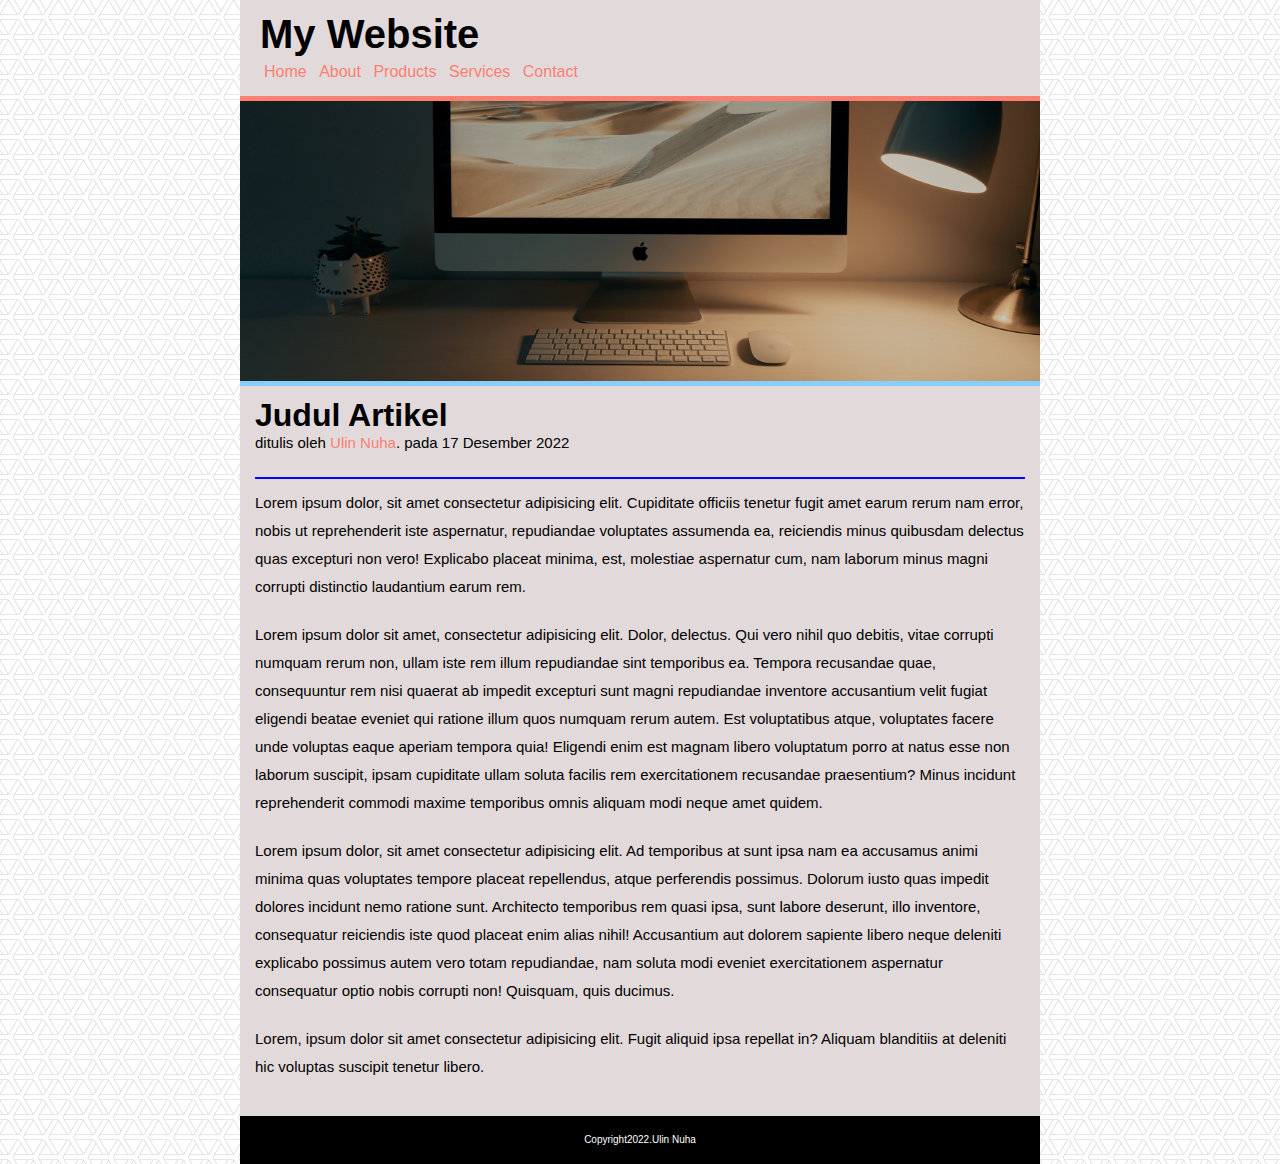
<file: project 1/Index.html>
<!DOCTYPE html>
<html lang="en">
<head>
    <meta charset="UTF-8">
    <meta http-equiv="X-UA-Compatible" content="IE=edge">
    <meta name="viewport" content="width=device-width, initial-scale=1.0">
    <title>Document</title>
    <link rel="stylesheet" href="style.css">
</head>
<body>

    <div class="container">
        <!-- ======judul dan navigasi statis===== -->
        <div class="header">
            <h1 class="judul">My Website</h1>
            <ul>
                <li><a href="#">Home</a></li>
                <li><a href="#">About</a></li>
                <li><a href="#">Products</a></li>
                <li><a href="#">Services</a></li>
                <li><a href="#">Contact</a></li>
            </ul>
        </div>
        <!-- ===akhir judul & navigasi statis=== -->
        <!-- ===== gambar   ===== -->
        <div class="hero"></div>
        <!-- ====akhir gambar==== -->
        <!-- ====    konten    === -->
        <div class="content">
            <h2>Judul Artikel</h2>
            <p class="penulis">ditulis oleh <a href="#">Ulin Nuha</a>. pada 17 Desember 2022</p>
            <hr width="100%" />
            <p>Lorem ipsum dolor, sit amet consectetur adipisicing elit. Cupiditate officiis tenetur fugit amet earum rerum nam error, nobis ut reprehenderit iste aspernatur, repudiandae voluptates assumenda ea, reiciendis minus quibusdam delectus quas excepturi non vero! Explicabo placeat minima, est, molestiae aspernatur cum, nam laborum minus magni corrupti distinctio laudantium earum rem.</p>
            <p>Lorem ipsum dolor sit amet, consectetur adipisicing elit. Dolor, delectus. Qui vero nihil quo debitis, vitae corrupti numquam rerum non, ullam iste rem illum repudiandae sint temporibus ea. Tempora recusandae quae, consequuntur rem nisi quaerat ab impedit excepturi sunt magni repudiandae inventore accusantium velit fugiat eligendi beatae eveniet qui ratione illum quos numquam rerum autem. Est voluptatibus atque, voluptates facere unde voluptas eaque aperiam tempora quia! Eligendi enim est magnam libero voluptatum porro at natus esse non laborum suscipit, ipsam cupiditate ullam soluta facilis rem exercitationem recusandae praesentium? Minus incidunt reprehenderit commodi maxime temporibus omnis aliquam modi neque amet quidem.</p>
            <p>Lorem ipsum dolor, sit amet consectetur adipisicing elit. Ad temporibus at sunt ipsa nam ea accusamus animi minima quas voluptates tempore placeat repellendus, atque perferendis possimus. Dolorum iusto quas impedit dolores incidunt nemo ratione sunt. Architecto temporibus rem quasi ipsa, sunt labore deserunt, illo inventore, consequatur reiciendis iste quod placeat enim alias nihil! Accusantium aut dolorem sapiente libero neque deleniti explicabo possimus autem vero totam repudiandae, nam soluta modi eveniet exercitationem aspernatur consequatur optio nobis corrupti non! Quisquam, quis ducimus.</p>
            <p>Lorem, ipsum dolor sit amet consectetur adipisicing elit. Fugit aliquid ipsa repellat in? Aliquam blanditiis at deleniti hic voluptas suscipit tenetur libero.</p>
        </div>
        <!-- ====akhir konten===== -->
        <div class="footer">
            <p class="kopi">Copyright2022.Ulin Nuha</p>
        </div>
    </div>

</body>
</html>
</file>
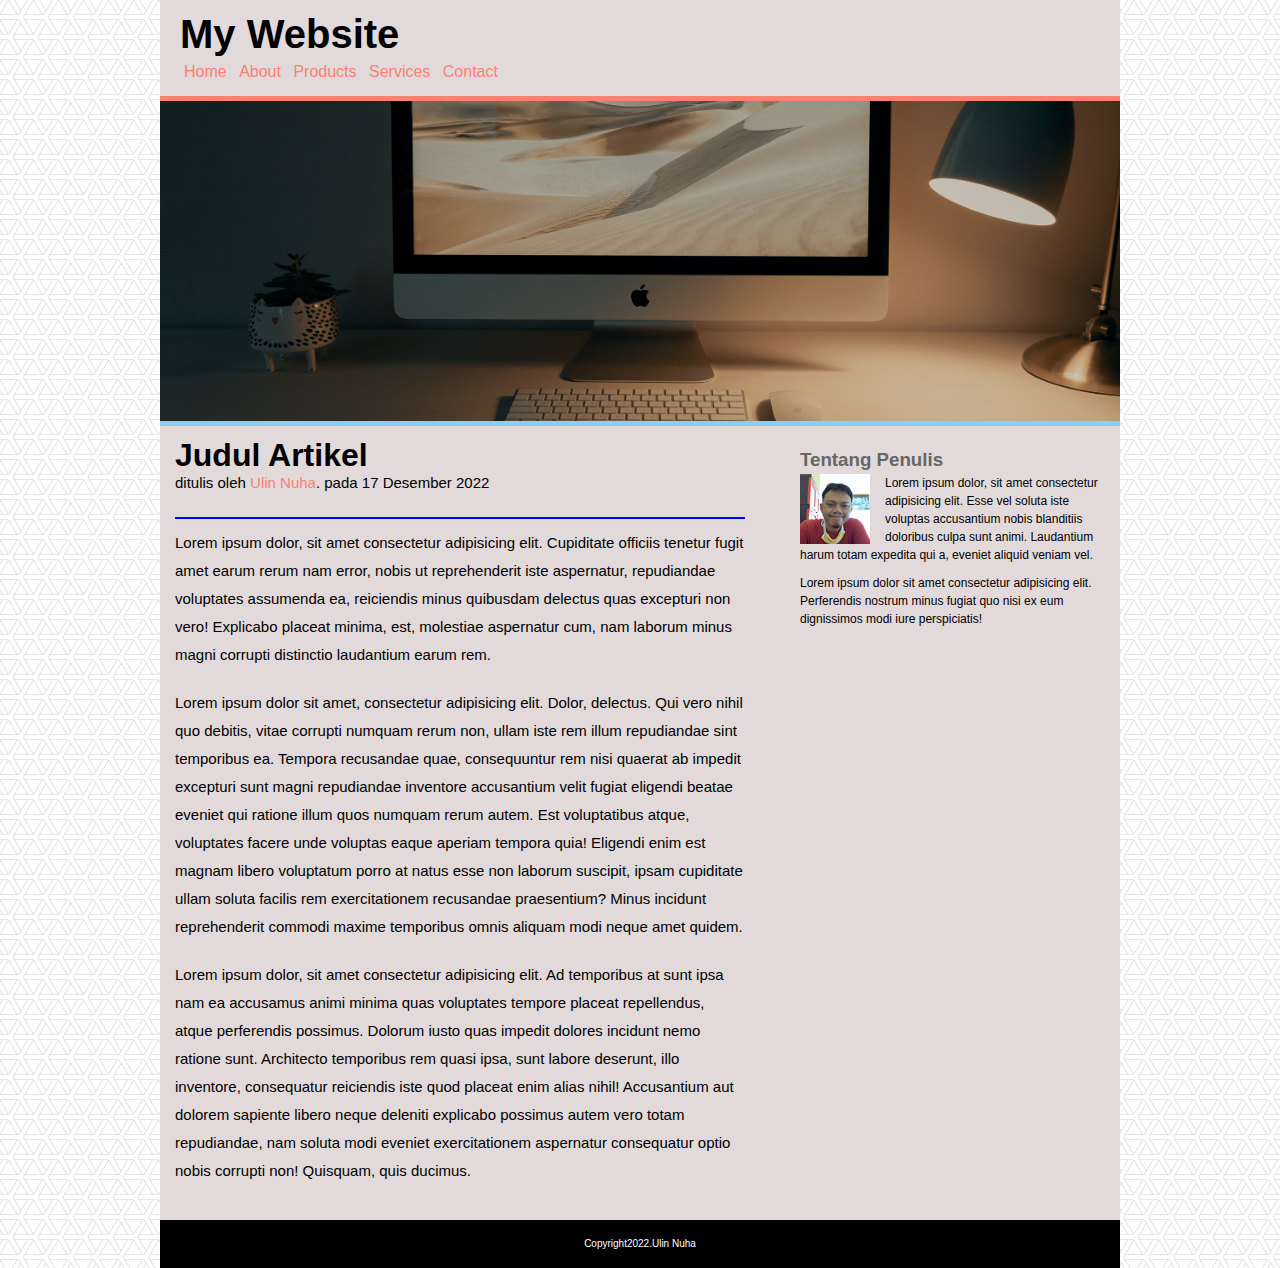
<file: project 1/index2.html>
<!DOCTYPE html>
<html lang="en">
<head>
    <meta charset="UTF-8">
    <meta http-equiv="X-UA-Compatible" content="IE=edge">
    <meta name="viewport" content="width=device-width, initial-scale=1.0">
    <title>Document</title>
    <link rel="stylesheet" href="style2.css">
</head>
<body>

    <div class="container">
        <!-- ======judul dan navigasi statis===== -->
        <div class="header">
            <h1 class="judul">My Website</h1>
            <ul>
                <li><a href="#">Home</a></li>
                <li><a href="#">About</a></li>
                <li><a href="#">Products</a></li>
                <li><a href="#">Services</a></li>
                <li><a href="#">Contact</a></li>
            </ul>
        </div>
        <!-- ===akhir judul & navigasi statis=== -->
        <!-- ===== gambar   ===== -->
        <div class="hero"></div>
        <!-- ====akhir gambar==== -->
        <div class="main">
            <h2>Judul Artikel</h2>
            <p class="penulis">ditulis oleh <a href="#">Ulin Nuha</a>. pada 17 Desember 2022</p>
            <hr width="100%" />
            <p>Lorem ipsum dolor, sit amet consectetur adipisicing elit. Cupiditate officiis tenetur fugit amet earum rerum nam error, nobis ut reprehenderit iste aspernatur, repudiandae voluptates assumenda ea, reiciendis minus quibusdam delectus quas excepturi non vero! Explicabo placeat minima, est, molestiae aspernatur cum, nam laborum minus magni corrupti distinctio laudantium earum rem.</p>
            <p>Lorem ipsum dolor sit amet, consectetur adipisicing elit. Dolor, delectus. Qui vero nihil quo debitis, vitae corrupti numquam rerum non, ullam iste rem illum repudiandae sint temporibus ea. Tempora recusandae quae, consequuntur rem nisi quaerat ab impedit excepturi sunt magni repudiandae inventore accusantium velit fugiat eligendi beatae eveniet qui ratione illum quos numquam rerum autem. Est voluptatibus atque, voluptates facere unde voluptas eaque aperiam tempora quia! Eligendi enim est magnam libero voluptatum porro at natus esse non laborum suscipit, ipsam cupiditate ullam soluta facilis rem exercitationem recusandae praesentium? Minus incidunt reprehenderit commodi maxime temporibus omnis aliquam modi neque amet quidem.</p>
            <p>Lorem ipsum dolor, sit amet consectetur adipisicing elit. Ad temporibus at sunt ipsa nam ea accusamus animi minima quas voluptates tempore placeat repellendus, atque perferendis possimus. Dolorum iusto quas impedit dolores incidunt nemo ratione sunt. Architecto temporibus rem quasi ipsa, sunt labore deserunt, illo inventore, consequatur reiciendis iste quod placeat enim alias nihil! Accusantium aut dolorem sapiente libero neque deleniti explicabo possimus autem vero totam repudiandae, nam soluta modi eveniet exercitationem aspernatur consequatur optio nobis corrupti non! Quisquam, quis ducimus.</p>
        
        </div>
        <div class="sidebar">
            <h3>Tentang Penulis</h3>
            <img src="image/ulin.png" alt="ulin  nuha">
            <p>Lorem ipsum dolor, sit amet consectetur adipisicing elit. Esse vel soluta iste voluptas accusantium nobis blanditiis doloribus culpa sunt animi. Laudantium harum totam expedita qui a, eveniet aliquid veniam vel.</p>
            <p>Lorem ipsum dolor sit amet consectetur adipisicing elit. Perferendis nostrum minus fugiat quo nisi ex eum dignissimos modi iure perspiciatis!</p>
        </div>
        <!-- ====    konten    === -->
        <div class="content cf">
            </div>
        <!-- ====akhir konten===== -->
        <div class="footer">
            <p class="kopi">Copyright2022.Ulin Nuha</p>
        </div>
    </div>

</body>
</html>
</file>
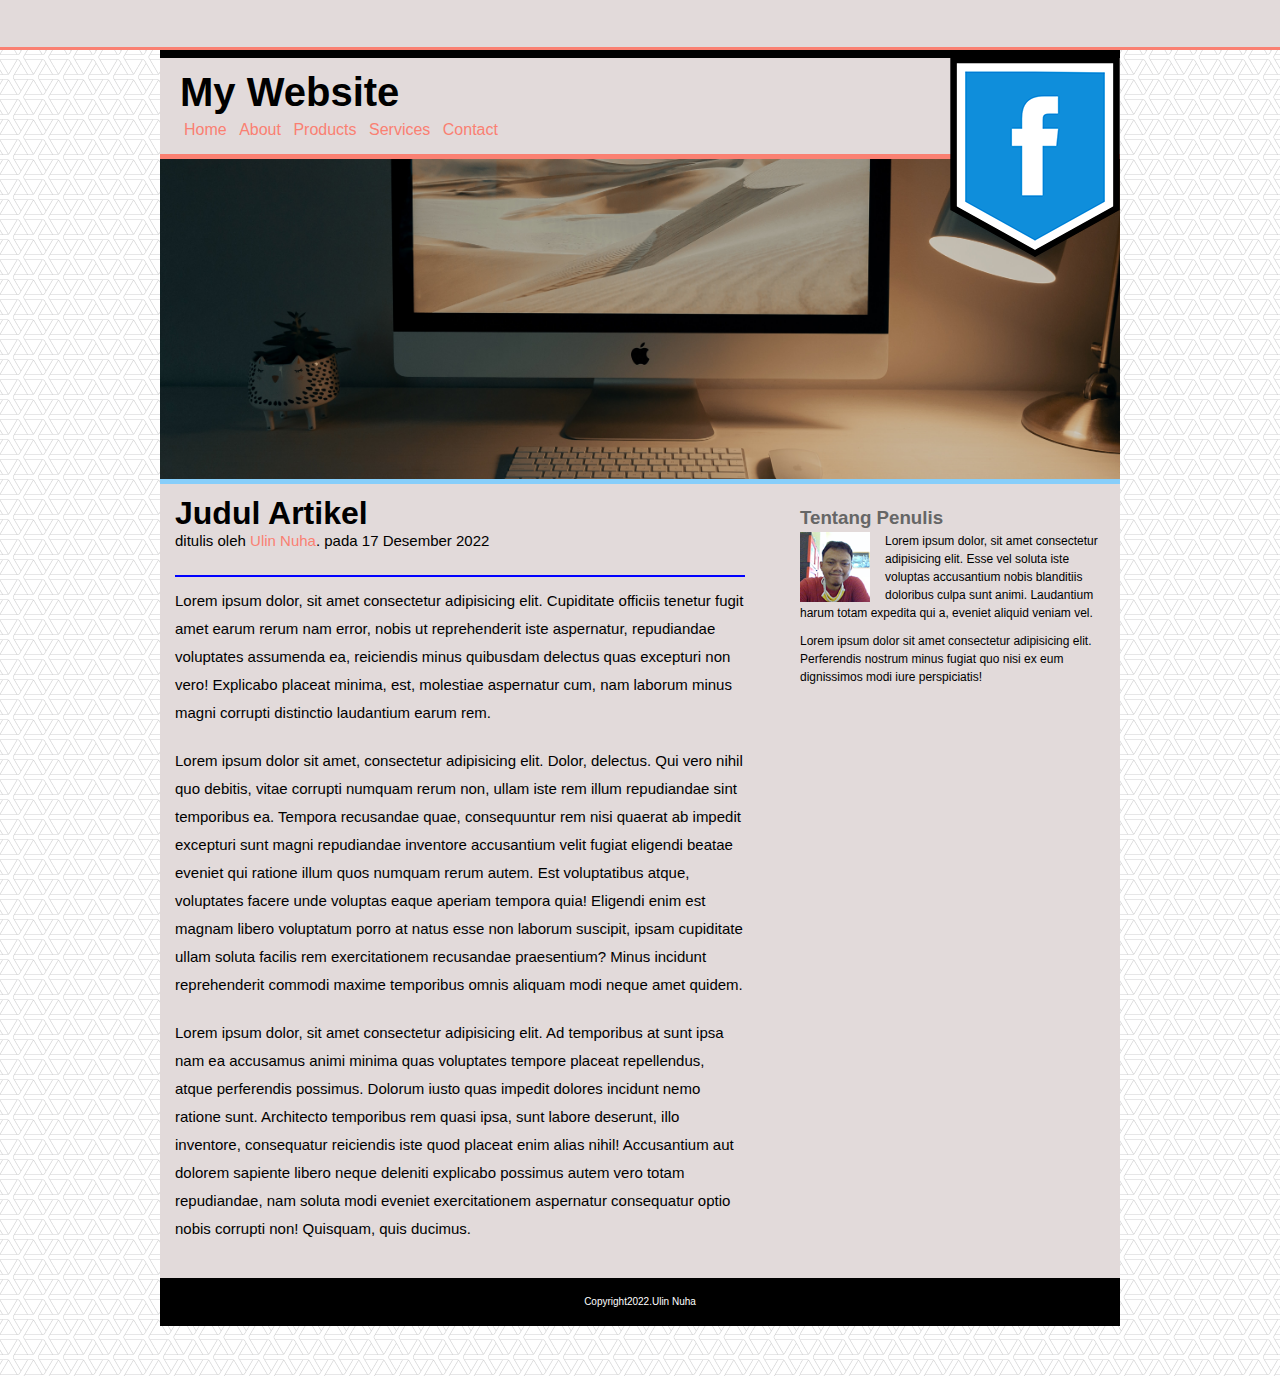
<file: project 1/index3.html>
<!DOCTYPE html>
<html lang="en">
<head>
    <meta charset="UTF-8">
    <meta http-equiv="X-UA-Compatible" content="IE=edge">
    <meta name="viewport" content="width=device-width, initial-scale=1.0">
    <title>Document</title>
    <link rel="stylesheet" href="style3.css">
</head>
<body>
    <div class="top-bar"></div>

    <div class="container">
        <!-- ======judul dan navigasi statis===== -->
        <a href="http://facebook.com/ulinnuha" class="fb" target="_blank"">@ulinnuha</a>
        <div class="header">
            <h1 class="judul">My Website</h1>
            <ul>
                <li><a href="#">Home</a></li>
                <li><a href="#">About</a></li>
                <li><a href="#">Products</a></li>
                <li><a href="#">Services</a></li>
                <li><a href="#">Contact</a></li>
            </ul>
        </div>
        <!-- ===akhir judul & navigasi statis=== -->
        <!-- ===== gambar   ===== -->
        <div class="hero"></div>
        <!-- ====akhir gambar==== -->
        <div class="main">
            <h2>Judul Artikel</h2>
            <p class="penulis">ditulis oleh <a href="#">Ulin Nuha</a>. pada 17 Desember 2022</p>
            <hr width="100%" />
            <p>Lorem ipsum dolor, sit amet consectetur adipisicing elit. Cupiditate officiis tenetur fugit amet earum rerum nam error, nobis ut reprehenderit iste aspernatur, repudiandae voluptates assumenda ea, reiciendis minus quibusdam delectus quas excepturi non vero! Explicabo placeat minima, est, molestiae aspernatur cum, nam laborum minus magni corrupti distinctio laudantium earum rem.</p>
            <p>Lorem ipsum dolor sit amet, consectetur adipisicing elit. Dolor, delectus. Qui vero nihil quo debitis, vitae corrupti numquam rerum non, ullam iste rem illum repudiandae sint temporibus ea. Tempora recusandae quae, consequuntur rem nisi quaerat ab impedit excepturi sunt magni repudiandae inventore accusantium velit fugiat eligendi beatae eveniet qui ratione illum quos numquam rerum autem. Est voluptatibus atque, voluptates facere unde voluptas eaque aperiam tempora quia! Eligendi enim est magnam libero voluptatum porro at natus esse non laborum suscipit, ipsam cupiditate ullam soluta facilis rem exercitationem recusandae praesentium? Minus incidunt reprehenderit commodi maxime temporibus omnis aliquam modi neque amet quidem.</p>
            <p>Lorem ipsum dolor, sit amet consectetur adipisicing elit. Ad temporibus at sunt ipsa nam ea accusamus animi minima quas voluptates tempore placeat repellendus, atque perferendis possimus. Dolorum iusto quas impedit dolores incidunt nemo ratione sunt. Architecto temporibus rem quasi ipsa, sunt labore deserunt, illo inventore, consequatur reiciendis iste quod placeat enim alias nihil! Accusantium aut dolorem sapiente libero neque deleniti explicabo possimus autem vero totam repudiandae, nam soluta modi eveniet exercitationem aspernatur consequatur optio nobis corrupti non! Quisquam, quis ducimus.</p>
        
        </div>
        <div class="sidebar">
            <h3>Tentang Penulis</h3>
            <img src="image/ulin.png" alt="ulin  nuha">
            <p>Lorem ipsum dolor, sit amet consectetur adipisicing elit. Esse vel soluta iste voluptas accusantium nobis blanditiis doloribus culpa sunt animi. Laudantium harum totam expedita qui a, eveniet aliquid veniam vel.</p>
            <p>Lorem ipsum dolor sit amet consectetur adipisicing elit. Perferendis nostrum minus fugiat quo nisi ex eum dignissimos modi iure perspiciatis!</p>
        </div>
        <!-- ====    konten    === -->
        <div class="content cf">
            </div>
        <!-- ====akhir konten===== -->
        <div class="footer">
            <p class="kopi">Copyright2022.Ulin Nuha</p>
        </div>
    </div>

</body>
</html>
</file>
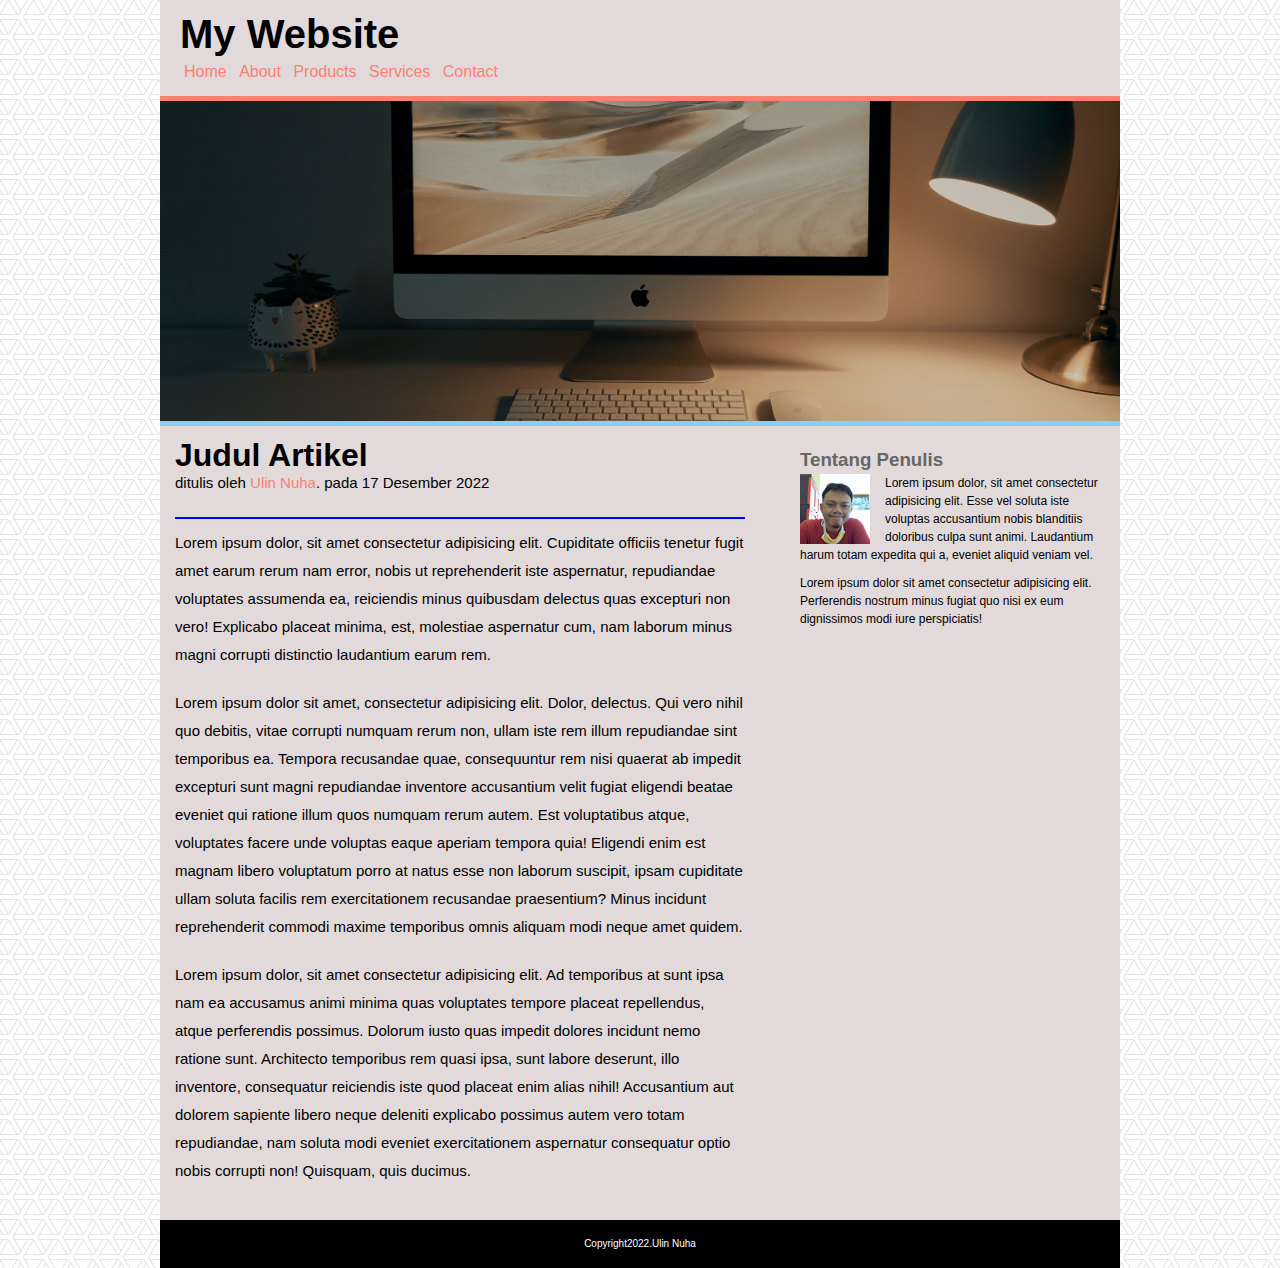
<file: project 1/file 2/index2.html>
<!DOCTYPE html>
<html lang="en">
<head>
    <meta charset="UTF-8">
    <meta http-equiv="X-UA-Compatible" content="IE=edge">
    <meta name="viewport" content="width=device-width, initial-scale=1.0">
    <title>Document</title>
    <link rel="stylesheet" href="style2.css">
</head>
<body>

    <div class="container">
        <!-- ======judul dan navigasi statis===== -->
        <div class="header">
            <h1 class="judul">My Website</h1>
            <ul>
                <li><a href="#">Home</a></li>
                <li><a href="#">About</a></li>
                <li><a href="#">Products</a></li>
                <li><a href="#">Services</a></li>
                <li><a href="#">Contact</a></li>
            </ul>
        </div>
        <!-- ===akhir judul & navigasi statis=== -->
        <!-- ===== gambar   ===== -->
        <div class="hero"></div>
        <!-- ====akhir gambar==== -->
        <div class="main">
            <h2>Judul Artikel</h2>
            <p class="penulis">ditulis oleh <a href="#">Ulin Nuha</a>. pada 17 Desember 2022</p>
            <hr width="100%" />
            <p>Lorem ipsum dolor, sit amet consectetur adipisicing elit. Cupiditate officiis tenetur fugit amet earum rerum nam error, nobis ut reprehenderit iste aspernatur, repudiandae voluptates assumenda ea, reiciendis minus quibusdam delectus quas excepturi non vero! Explicabo placeat minima, est, molestiae aspernatur cum, nam laborum minus magni corrupti distinctio laudantium earum rem.</p>
            <p>Lorem ipsum dolor sit amet, consectetur adipisicing elit. Dolor, delectus. Qui vero nihil quo debitis, vitae corrupti numquam rerum non, ullam iste rem illum repudiandae sint temporibus ea. Tempora recusandae quae, consequuntur rem nisi quaerat ab impedit excepturi sunt magni repudiandae inventore accusantium velit fugiat eligendi beatae eveniet qui ratione illum quos numquam rerum autem. Est voluptatibus atque, voluptates facere unde voluptas eaque aperiam tempora quia! Eligendi enim est magnam libero voluptatum porro at natus esse non laborum suscipit, ipsam cupiditate ullam soluta facilis rem exercitationem recusandae praesentium? Minus incidunt reprehenderit commodi maxime temporibus omnis aliquam modi neque amet quidem.</p>
            <p>Lorem ipsum dolor, sit amet consectetur adipisicing elit. Ad temporibus at sunt ipsa nam ea accusamus animi minima quas voluptates tempore placeat repellendus, atque perferendis possimus. Dolorum iusto quas impedit dolores incidunt nemo ratione sunt. Architecto temporibus rem quasi ipsa, sunt labore deserunt, illo inventore, consequatur reiciendis iste quod placeat enim alias nihil! Accusantium aut dolorem sapiente libero neque deleniti explicabo possimus autem vero totam repudiandae, nam soluta modi eveniet exercitationem aspernatur consequatur optio nobis corrupti non! Quisquam, quis ducimus.</p>
        
        </div>
        <div class="sidebar">
            <h3>Tentang Penulis</h3>
            <img src="../image/ulin.png" alt="ulin  nuha">
            <p>Lorem ipsum dolor, sit amet consectetur adipisicing elit. Esse vel soluta iste voluptas accusantium nobis blanditiis doloribus culpa sunt animi. Laudantium harum totam expedita qui a, eveniet aliquid veniam vel.</p>
            <p>Lorem ipsum dolor sit amet consectetur adipisicing elit. Perferendis nostrum minus fugiat quo nisi ex eum dignissimos modi iure perspiciatis!</p>
        </div>
        <!-- ====    konten    === -->
        <div class="content cf">
            </div>
        <!-- ====akhir konten===== -->
        <div class="footer">
            <p class="kopi">Copyright2022.Ulin Nuha</p>
        </div>
    </div>

</body>
</html>
</file>
<file: project 1/style.css>
*,
html,
body {
    margin: 0;
    padding: 0;
}

body {
    font: 16px/28px arial, sans-serif;
    background-color: #eaeaea;
    color: black;
    background-image:url(image/webb.png) ;
}
.container  {
    width: 800px;
    margin: auto;
    background-color: rgb(226, 218, 218);
}
.header {
    padding: 20px;
    padding-bottom: 10px;
}
.header .judul {
    font-size: 40px;
    font-weight: bold;
    color:black;
}
.header ul li {
    display: inline-block;
    /* display: flow-root; */
    margin-top: 10px;
}

.header a {
    text-decoration: none;
    color: salmon;
    padding: 4px;
}

.header a:hover{
    background-color: rgb(39, 178, 225);
    border-radius: 30%;
    color: white;
    
}
.hero {
    height: 280px;
    /* background-color: aqua; */
    background-image: url(image/hero.jpg);
    background-size: cover;
    background-position: 0 -220px;
    border-bottom: 5px solid lightskyblue;
    border-top: 5px solid salmon;
}

.content {
    padding: 15px;
}
.content h2{
    font-size: 32px;
    font-weight: bold;
}

.content penulis {
     font-size: 11px;
     margin-top: -5px;
}
/* .content penulis a {
    color: salmon;
    text-decoration: dotted;
} */
.penulis a {
    color: salmon;
    text-decoration: none;
}
.content p {
    margin-bottom: 20px;
    font-size: 15px;
}
.footer {
    background-color: black;
    padding: 10px;
}
.footer .kopi {
    color: white;
    text-align: center;
    font-size: 10px;
}
hr {
    height: 2px;
    border-width: 0px;
    border-color: black;
    background-color: blue;
    margin-bottom: 10px;
}
</file>
<file: project 1/style2.css>
*,
html,
body {
    margin: 0;
    padding: 0;
}

body {
    font: 16px/28px arial, sans-serif;
    background-color: #eaeaea;
    color: black;
    background-image:url(image/webb.png) ;
}
.container  {
    width: 960px;
    margin: auto;
    background-color: rgb(226, 218, 218);
}
.header {
    padding: 20px;
    padding-bottom: 10px;
}
.header .judul {
    font-size: 40px;
    font-weight: bold;
    color:black;
}
.header ul li {
    display: inline-block;
    /* display: flow-root; */
    margin-top: 10px;
}

.header a {
    text-decoration: none;
    color: salmon;
    padding: 4px;
}

.header a:hover{
    background-color: rgb(39, 178, 225);
    border-radius: 30%;
    color: white;
    
}
.hero {
    height: 320px;
    /* background-color: aqua; */
    background-image: url(image/hero.jpg);
    background-size: cover;
    background-position: 0 -250px;
    border-bottom: 5px solid lightskyblue;
    border-top: 5px solid salmon;
}

.main {
    padding: 15px;
    width: 600px;
    box-sizing: border-box;
    float: left;
}
.main h2{
    font-size: 32px;
    font-weight: bold;
}

.main penulis {
     font-size: 11px;
     margin-top: -5px;
}
/* .main penulis a {
    color: salmon;
    text-decoration: dotted;
} */
.penulis a {
    color: salmon;
    text-decoration: none;
}
.main p {
    margin-bottom: 20px;
    font-size: 15px;
}

.sidebar {
    width: 300px;
    float: right;
    padding: 20px;
}
h3 {
    font-weight: bold;
    color: #666;
}
.sidebar img {
    width: 70px;
    height: 70px;
    float: left;
    padding-right: 15px;
    /* border-radius: 0%; */
    /* border: 2px solid black ; */
    background: position 200px; 0px  0 ;
}

.sidebar p {
    font: 12px/18px arial;
    margin-bottom: 10px;
}
.footer {
    background-color: black;
    padding: 10px;
}
.footer .kopi {
    color: white;
    text-align: center;
    font-size: 10px;
}
hr {
    height: 2px;
    border-width: 0px;
    border-color: black;
    background-color: blue;
    margin-bottom: 10px;
}
/* ini adalah clear fix */
.cf:before,
.cf:after {
    content: " "; /* 1 */
    display: table; /* 2 */
}

.cf:after {
    clear: both;
}

/**
 * For IE 6/7 only
 * Include this rule to trigger hasLayout and contain floats.
 */
.cf {
    *zoom: 1;
}
</file>
<file: project 1/style3.css>
*,
html,
body {
    margin: 0;
    padding: 0;
}

body {
    font: 16px/28px arial, sans-serif;
    background-color: #eaeaea;
    color: black;
    background-image:url(image/webb.png) ;
}
.top-bar {
    position: fixed;
    top: 0;
    left: 0;
    right: 0;
    height: 47px;
    background-color: rgb(226, 218, 218);
    border-bottom: 3px solid salmon;
    z-index: 99999;
}
.container  {
    width: 960px;
    margin: 50px auto;
    background-color: rgb(226, 218, 218);
    position: relative;
    border-top: 8px solid black;
}
.fb {
    width: 200px;
    height: 200px;
    background-image: url(image/facebook.png);
    background-repeat: no-repeat;
    display: inline-block;
    text-indent: -9999px;
    /* border-radius: 70%; */
    position: absolute;
    top: -1px;
    right: -15px
}
.header {
    padding: 20px;
    padding-bottom: 10px;
}
.header .judul {
    font-size: 40px;
    font-weight: bold;
    color:black;
}
.header ul li {
    display: inline-block;
    /* display: flow-root; */
    margin-top: 10px;
}

.header a {
    text-decoration: none;
    color: salmon;
    padding: 4px;
}

.header a:hover{
    background-color: rgb(39, 178, 225);
    border-radius: 30%;
    color: white;
    
}
.hero {
    height: 320px;
    /* background-color: aqua; */
    background-image: url(image/hero.jpg);
    background-size: cover;
    background-position: 0 -250px;
    border-bottom: 5px solid lightskyblue;
    border-top: 5px solid salmon;
}

.main {
    padding: 15px;
    width: 600px;
    box-sizing: border-box;
    float: left;
}
.main h2{
    font-size: 32px;
    font-weight: bold;
}

.main penulis {
     font-size: 11px;
     margin-top: -5px;
}
/* .main penulis a {
    color: salmon;
    text-decoration: dotted;
} */
.penulis a {
    color: salmon;
    text-decoration: none;
}
.main p {
    margin-bottom: 20px;
    font-size: 15px;
}

.sidebar {
    width: 300px;
    float: right;
    padding: 20px;
}
h3 {
    font-weight: bold;
    color: #666;
}
.sidebar img {
    width: 70px;
    height: 70px;
    float: left;
    padding-right: 15px;
    /* border-radius: 0%; */
    /* border: 2px solid black ; */
    background: position 200px; 0px  0 ;
}

.sidebar p {
    font: 12px/18px arial;
    margin-bottom: 10px;
}
.footer {
    background-color: black;
    padding: 10px;
}
.footer .kopi {
    color: white;
    text-align: center;
    font-size: 10px;
}
hr {
    height: 2px;
    border-width: 0px;
    border-color: black;
    background-color: blue;
    margin-bottom: 10px;
}
/* ini adalah clear fix */
.cf:before,
.cf:after {
    content: " "; /* 1 */
    display: table; /* 2 */
}

.cf:after {
    clear: both;
}

/**
 * For IE 6/7 only
 * Include this rule to trigger hasLayout and contain floats.
 */
.cf {
    *zoom: 1;
}
</file>
<file: project 1/file 2/style2.css>
*,
html,
body {
    margin: 0;
    padding: 0;
}

body {
    font: 16px/28px arial, sans-serif;
    background-color: #eaeaea;
    color: black;
    background-image:url(../image/webb.png) ;
}
.container  {
    width: 960px;
    margin: auto;
    background-color: rgb(226, 218, 218);
}
.header {
    padding: 20px;
    padding-bottom: 10px;
}
.header .judul {
    font-size: 40px;
    font-weight: bold;
    color:black;
}
.header ul li {
    display: inline-block;
    /* display: flow-root; */
    margin-top: 10px;
}

.header a {
    text-decoration: none;
    color: salmon;
    padding: 4px;
}

.header a:hover{
    background-color: rgb(39, 178, 225);
    border-radius: 30%;
    color: white;
    
}
.hero {
    height: 320px;
    /* background-color: aqua; */
    background-image: url(../image/hero.jpg);
    background-size: cover;
    background-position: 0 -250px;
    border-bottom: 5px solid lightskyblue;
    border-top: 5px solid salmon;
}

.main {
    padding: 15px;
    width: 600px;
    box-sizing: border-box;
    float: left;
}
.main h2{
    font-size: 32px;
    font-weight: bold;
}

.main penulis {
     font-size: 11px;
     margin-top: -5px;
}
/* .main penulis a {
    color: salmon;
    text-decoration: dotted;
} */
.penulis a {
    color: salmon;
    text-decoration: none;
}
.main p {
    margin-bottom: 20px;
    font-size: 15px;
}

.sidebar {
    width: 300px;
    float: right;
    padding: 20px;
}
h3 {
    font-weight: bold;
    color: #666;
}
.sidebar img {
    width: 70px;
    height: 70px;
    float: left;
    padding-right: 15px;
    /* border-radius: 0%; */
    /* border: 2px solid black ; */
    background: position 200px;
}

.sidebar p {
    font: 12px/18px arial;
    margin-bottom: 10px;
}
.footer {
    background-color: black;
    padding: 10px;
}
.footer .kopi {
    color: white;
    text-align: center;
    font-size: 10px;
}
hr {
    height: 2px;
    border-width: 0px;
    border-color: black;
    background-color: blue;
    margin-bottom: 10px;
}
/* ini adalah clear fix */
.cf:before,
.cf:after {
    content: " "; /* 1 */
    display: table; /* 2 */
}

.cf:after {
    clear: both;
}

/**
 * For IE 6/7 only
 * Include this rule to trigger hasLayout and contain floats.
 */
.cf {
    *zoom: 1;
}
</file>
